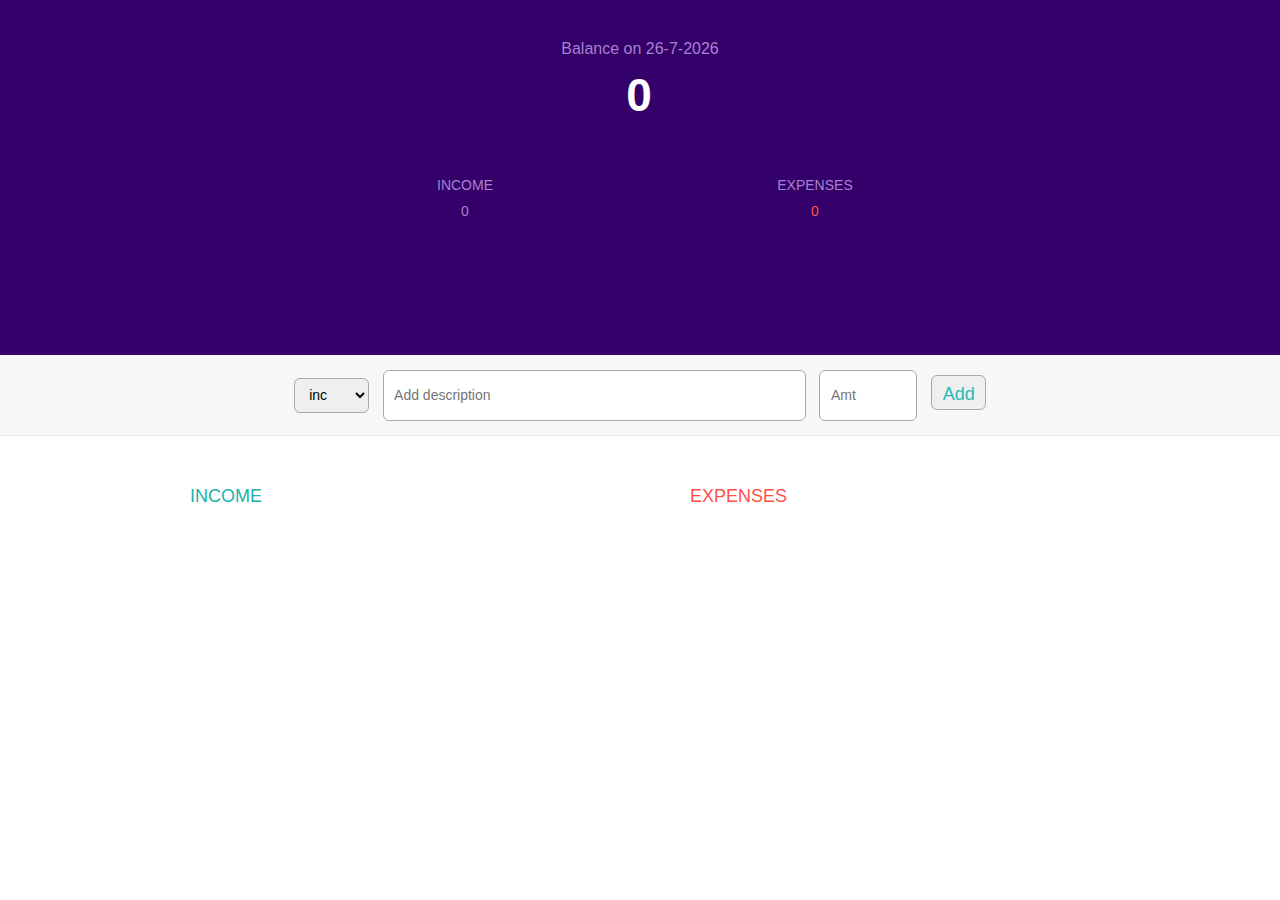
<file: index.html>
<!DOCTYPE html>
<html lang="en">
<head>
    <meta charset="UTF-8">
    <meta name="viewport" content="width=device-width, initial-scale=1.0">
    <title>budget</title>
    <link rel="stylesheet" href="index.css">
</head>
<body>
    <section id="top">
        <div class="budget">
            <div class="budget-title">Available Balance in July 2020:</div>
            <div class="budget-value">0</div>
            <div class="budget-summary">
                <div class="budget-income">
                    <div class="budget-income-title">Income</div>
                    <div class="budget-income-value">0</div>
                </div>
                <div class="budget-expenses">
                    <div class="budget-expenses-title">Expenses</div>
                    <div class="budget-expenses-value">0</div>
                </div>
            </div>
        </div> 
    </section>

    <section id="form">
        <form id="add-form" >
            <select class="options">
                <option value="inc">inc</option>
                <option value="exp">exp</option>
            </select>
            <input type="text" class="add-description" placeholder="Add description" required>
            <input type="number" class="add-value" placeholder="Amt" min="0" required>
            <button type="submit" class="add-btn">Add</button>
        </form> 
    </section>

    <section id="bottom">
        <div class="bottom-left">
            <h3 class="title-1">Income</h3>
        <div id="inc-items" class="list-group-1"></div>
        </div>
        <div class="bottom-right">
            <h3 class="title-2">Expenses</h3>
         <div id="exp-items" class="list-group-2"></div>
        </div>
    </section>
    <script src="index.js"></script>
</body>

</html>
</file>
<file: index.css>
* {
    padding: 0;
    margin: 0;
    font-family: Arial, Helvetica, sans-serif;
    font-size: 14px;
  }
  
  #top {
    background: rgb(52, 0, 106);
    height: 35vh;
    position: relative;
    text-align: center;
    color: white;
    padding: 20px;
    font-weight: 400;
  }
  
  .budget {
    width: 700px;
    margin: 0 auto;
  }
  
  .budget-title {
    font-weight: 300;
    margin-bottom: 10px;
    font-size: 16px;
    color: rgb(168, 130, 208);
    margin-top: 20px;
  }
  
  .budget-value {
    font-weight: 700;
    font-size: 46px;
    margin-bottom: 55px;
    letter-spacing: 2px;
  }
  
  .budget-summary {
    display: flex;
    margin-bottom: 30px;
  }
  
  .budget-income,
  .budget-expenses {
    flex: 1;
    text-transform: uppercase;
    color: rgb(168, 130, 208);
    font-size: 16px;
    font-weight: 300;
  }
  
  .budget-income-value,
  .budget-expenses-value {
    margin-top: 10px;
  }
  
  .budget-expenses-value {
    color: rgb(255, 80, 73);
  }
  
  .items-list {
    display: flex;
  }
  
  .items-list span:first-child {
    flex: 0 0 20%;
  }
  
  .items-list button {
    flex: 1;
  }
  
  .income-amount,
  .expenses-amount {
    flex: 0 0 70%;
    text-align: end;
  }
  
  #form {
    /* width: 100%; */
    background: rgb(247, 247, 247);
    min-height: 80px;
    display: flex;
    align-items: center;
    border-bottom: 1px solid rgb(231, 231, 231);
  }
  
  #add-form {
    padding: 14px;
    margin: 0 auto;
  }
  
  .options,
  .add-description,
  .add-value,
  .add-btn {
    height: 35px;
    border-radius: 6px;
    border: 1px solid darkgrey;
  }
  
  .options:focus,
  .add-description:focus,
  .add-value:focus,
  .add-btn:focus {
    outline: none;
    border: 1px solid #28b9b5;
  }
  
  .options {
    width: 75px;
    padding: 0.5rem 0.75rem;
    line-height: 1.25;
    font-size: 14px;
    font-weight: 300;
    margin-right: 10px;
  }
  
  .add-description {
    width: 400px;
    padding: 0.5rem 0.75rem;
    line-height: 1.25;
    font-size: 1rem;
    margin-right: 10px;
    font-weight: 300;
  }
  
  .add-value {
    width: 75px;
    padding: 0.5rem 0.75rem;
    line-height: 1.25;
    font-size: 1rem;
    margin-right: 10px;
  }
  
  .add-btn {
    width: 55px;
    padding: 0.5rem 0.75rem;
    line-height: 1.25;
    border-radius: 6px;
    font-size: 18px;
    font-weight: 200;
    color: #28b9b5;
    cursor: pointer;
    outline: none;
  }
  
  #bottom {
    display: flex;
    max-width: 1000px;
    padding-top: 20px;
    margin: 30px auto;
  }
  
  .bottom-left,
  .bottom-right {
    flex: 1;
    padding-left: 50px;
  }
  
  .title-1,
  .title-2 {
    text-transform: uppercase;
    font-size: 18px;
    margin-bottom: 15px;
    font-weight: 400;
  }
  
  .title-1,
  .title-2 {
    margin-bottom: 20px;
  }
  
  .title-1 {
    color: lightseagreen;
  }
  
  .title-2 {
    color: rgb(255, 80, 73);
  }
  
  .list-group-1,
  .list-group-2 {
    width: 400px;
  }
  .list-group-1 div {
    margin-bottom: 30px;
  }
  
  .list-group-2 div {
    margin-bottom: 30px;
  }
  
  .income-amount,
  .expenses-amount {
    margin-right: 10px;
  }

  .items-list button{
    background: rgb(255, 80, 73);
    border-radius: 6px;
    cursor: pointer;
    font-weight: 100;
  }
  
  /* mobile responsive */
  @media (max-width: 830px) {
    * {
      font-weight: 100;
    }
  
    #top {
      height: 50vh;
    }
  
    .budget {
      width: 300px;
      text-align: center;
      margin: 0 auto;
    }
  
    .budget-title {
      margin-top: -5px;
      font-size: small;
    }
  
    .budget-value {
      margin-top: -3px;
    }
  
    .budget-summary {
      display: flex;
      flex-direction: column;
      margin-top: -35px;
    }
  
    .budget-income {
      margin-top: -10px;
    }
  
    .budget-income-value {
      margin-bottom: 10px;
    }
  
    #form {
      align-items: stretch;
      min-height: 30px;
    }
  
    #add-form {
      padding: 5px;
      margin: 0 auto;
      font-size: small;
    }
  
    .options,
    .add-description,
    .add-value,
    .add-btn {
      height: 40px;
    }
  
    .options {
      width: min-content;
      margin-left: -12px;
    }
  
    .add-description {
      width: 100px;
      margin-left: -5px;
    }
  
    .add-value {
      width: 35px;
      margin-left: -5px;
    }
  
    .add-btn {
      width: 38px;
      font-size: 12px;
      margin-left: -5px;
    }
  
    #bottom {
      display: flex;
      flex-direction: column;
    }
  
    .bottom-left,
    .bottom-right {
      flex-basis: 100px;
      margin-top: -10px;
      padding-left: 70px;
    }
  
    .list-group-1,
    .list-group-2 {
      width: 200px;
    }

    .income-amount,
  .expenses-amount {
    margin-right: 10px;
  }

  .items-list button{
    padding: 0px 3px 0px 3px;
    margin-left: -2px;
    font-size: 16px;
  }
  
  }
</file>
